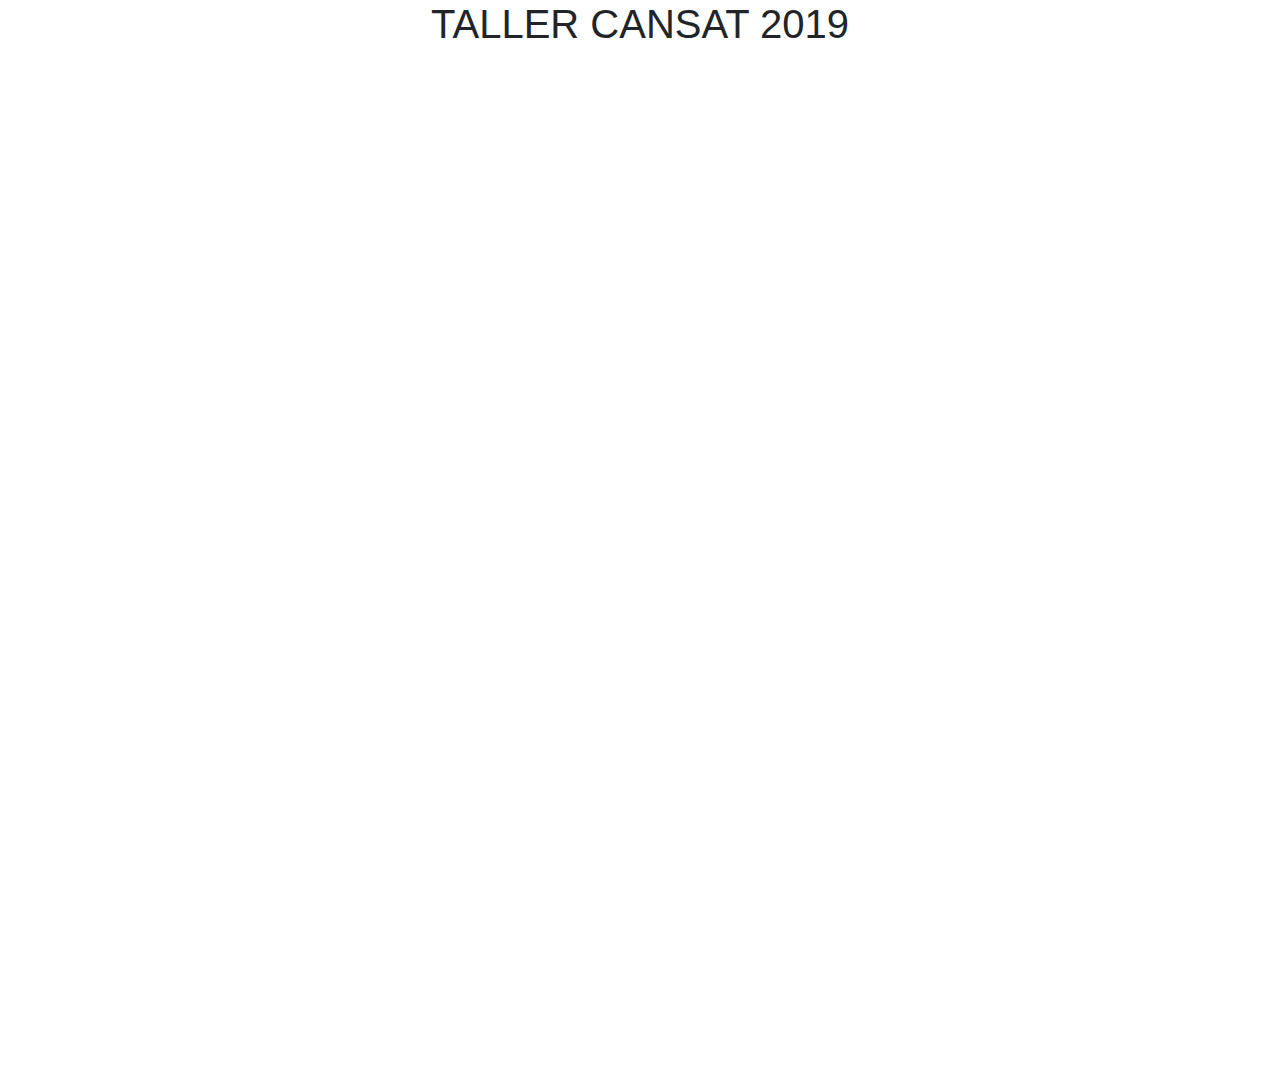
<file: dashboard.html>
<!doctype html>
<html lang="en">

  <head>
    <!-- Required meta tags -->
    <meta charset="utf-8">
    <meta name="viewport" content="width=device-width, initial-scale=1, shrink-to-fit=no">

    <!-- Bootstrap CSS -->
    <link rel="stylesheet" href="https://stackpath.bootstrapcdn.com/bootstrap/4.4.1/css/bootstrap.min.css" integrity="sha384-Vkoo8x4CGsO3+Hhxv8T/Q5PaXtkKtu6ug5TOeNV6gBiFeWPGFN9MuhOf23Q9Ifjh" crossorigin="anonymous">

    <title>Dashboard Cansat 2019</title>
  </head>
  <body>
  <center>
    <h1>TALLER CANSAT 2019</h1>
<table style="height: 534px;" width="564">
<tbody>
<tr>
<td style="width: 44px;"><iframe style="border: 0px #ffffff none;" src="http://localhost/acae/temperatura.php?nombre=hola" name="temperatura" width="600px" height="500px" frameborder="0" marginwidth="0px" marginheight="0px" scrolling="no" allowfullscreen="allowfullscreen"></iframe></td>
<td style="width: 44px;"><iframe style="border: 0px #ffffff none;" src="http://localhost/acae/x.php?nombre=hola" name="temperatura" width="600px" height="500px" frameborder="0" marginwidth="0px" marginheight="0px" scrolling="no" allowfullscreen="allowfullscreen"></iframe></td>
</tr>
<tr>
<td style="position:relative; top: -200px; left: 0px;"><iframe style="border: 0px #ffffff none;" src="http://localhost/acae/y.php?nombre=hola" name="temperatura" width="600px" height="500px" frameborder="0" marginwidth="0px" marginheight="0px" scrolling="no" allowfullscreen="allowfullscreen"></iframe></td>
<td style="position:relative; top: -200px; left: 0px;"><iframe style="border: 0px #ffffff none;" src="http://localhost/acae/z.php?nombre=hola" name="temperatura" width="600px" height="500px" frameborder="0" marginwidth="0px" marginheight="0px" scrolling="no" allowfullscreen="allowfullscreen"></iframe></td>
</tr>
</tbody>
</table>

    <!-- Optional JavaScript -->
    <!-- jQuery first, then Popper.js, then Bootstrap JS -->
    <script src="https://code.jquery.com/jquery-3.4.1.slim.min.js" integrity="sha384-J6qa4849blE2+poT4WnyKhv5vZF5SrPo0iEjwBvKU7imGFAV0wwj1yYfoRSJoZ+n" crossorigin="anonymous"></script>
    <script src="https://cdn.jsdelivr.net/npm/popper.js@1.16.0/dist/umd/popper.min.js" integrity="sha384-Q6E9RHvbIyZFJoft+2mJbHaEWldlvI9IOYy5n3zV9zzTtmI3UksdQRVvoxMfooAo" crossorigin="anonymous"></script>
    <script src="https://stackpath.bootstrapcdn.com/bootstrap/4.4.1/js/bootstrap.min.js" integrity="sha384-wfSDF2E50Y2D1uUdj0O3uMBJnjuUD4Ih7YwaYd1iqfktj0Uod8GCExl3Og8ifwB6" crossorigin="anonymous"></script>
  </body>
</html>
</file>
